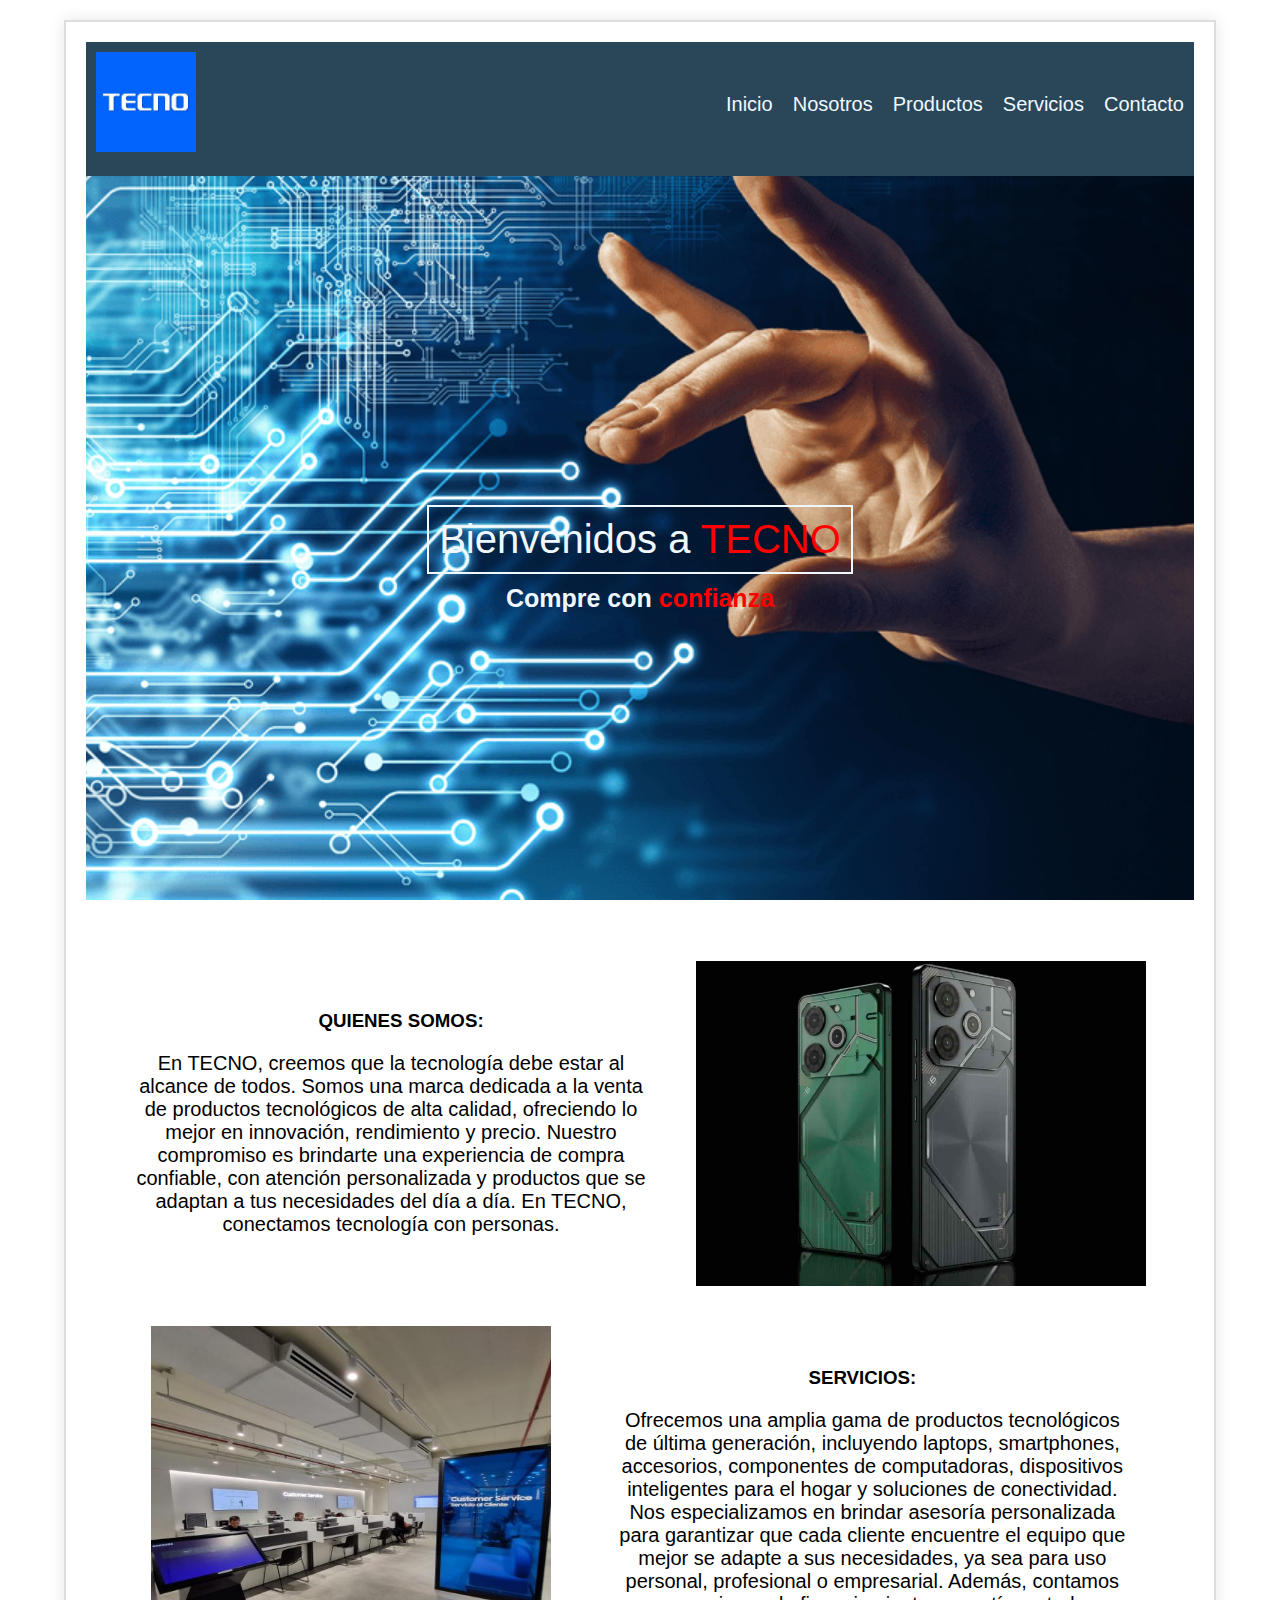
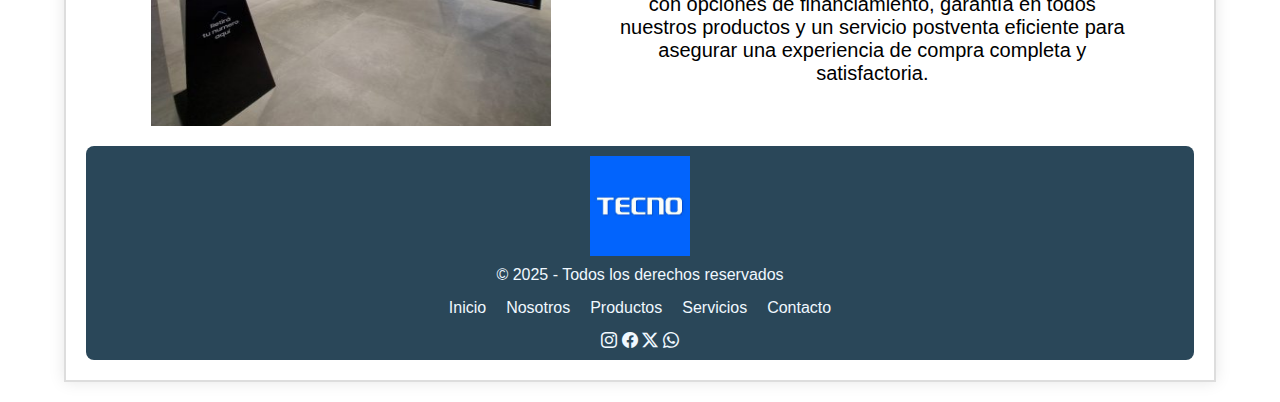
<file: index.html>
<!DOCTYPE html>
<html lang="en">
<head>
    <meta charset="UTF-8">
    <meta name="viewport" content="width=device-width, initial-scale=1.0">
    <link rel="shortcut icon" href="https://as01.epimg.net/epik/imagenes/2017/11/23/portada/1511431109_990306_1511431246_noticia_normal_recorte1.jpg"> 
    <link rel="stylesheet" type="text/css" href="./style/estilos.css">
    <link rel="stylesheet" href="https://cdn.jsdelivr.net/npm/bootstrap-icons@1.13.1/font/bootstrap-icons.min.css">
    <title>TECNO | ECOMMERCE VENTAS</title>
</head>
<body>
    <div class="contenedor">
    <header>
        <div>
        <img src="./img/logo-pagina.jpg" alt="logo de pagina">
        </div>
        <nav>
            <ul>
            <li><a href="#">Inicio</a></li>
            <li><a href="#">Nosotros</a></li>
            <li><a href="#">Productos</a></li>
            <li><a href="#">Servicios</a></li>
            <li><a href="#">Contacto</a></li>
            </ul>
        </nav>
    </header>
    <main>
        <section class="hero">
            <h1>Bienvenidos a <span>TECNO</span></h1>
            <h3>Compre con <span>confianza</span></h3>
        </section>
        <section class="nosotros">
            <div>
            <h3>QUIENES SOMOS:</h3>
            <p>En TECNO, creemos que la tecnología debe estar al alcance de todos. Somos una marca dedicada a la venta de productos tecnológicos de alta calidad, ofreciendo lo mejor en innovación, rendimiento y precio. Nuestro compromiso es brindarte una experiencia de compra confiable, con atención personalizada y productos que se adaptan a tus necesidades del día a día. En TECNO, conectamos tecnología con personas.</p>
            </div>
            <img src="./img/tecno-nosotros.jpg" alt="foto de nosotros">
        </section>
        <section class="servicios">
            <div>
            <h3>SERVICIOS:</h3>
            <p>Ofrecemos una amplia gama de productos tecnológicos de última generación, incluyendo laptops, smartphones, accesorios, componentes de computadoras, dispositivos inteligentes para el hogar y soluciones de conectividad. Nos especializamos en brindar asesoría personalizada para garantizar que cada cliente encuentre el equipo que mejor se adapte a sus necesidades, ya sea para uso personal, profesional o empresarial. Además, contamos con opciones de financiamiento, garantía en todos nuestros productos y un servicio postventa eficiente para asegurar una experiencia de compra completa y satisfactoria.</p>
            </div>
            <img src="./img/servicios.jpeg" alt="foto de servicios">
        </section>
    </main>
    <footer>
        <div class="logo-footer">
        <img src="./img/logo-pagina.jpg" alt="logo de pagina">
    </div>
        <p>&copy; 2025 - Todos los derechos reservados</p>
        <ul class="enlaces">
            <li><a href="#">Inicio</a></li>
            <li><a href="#">Nosotros</a></li>
            <li><a href="#">Productos</a></li>
            <li><a href="#">Servicios</a></li>
            <li><a href="#">Contacto</a></li>
        </ul>
        <div class="redes-sociales">
        <a href="https://www.instagram.com/" target="_blank"><i class="bi bi-instagram"></i></a>
        <a href="https://www.facebook.com/" target="_blank"><i class="bi bi-facebook"></i></a>
        <a href="https://x.com/" target="_blank"><i class="bi bi-twitter-x"></i></a>
        <a href="https://www.whatsapp.com/" target="_blank"><i class="bi bi-whatsapp"></i></a>
    </div>
    </footer>
    
</div>
</body>
</html>
</file>
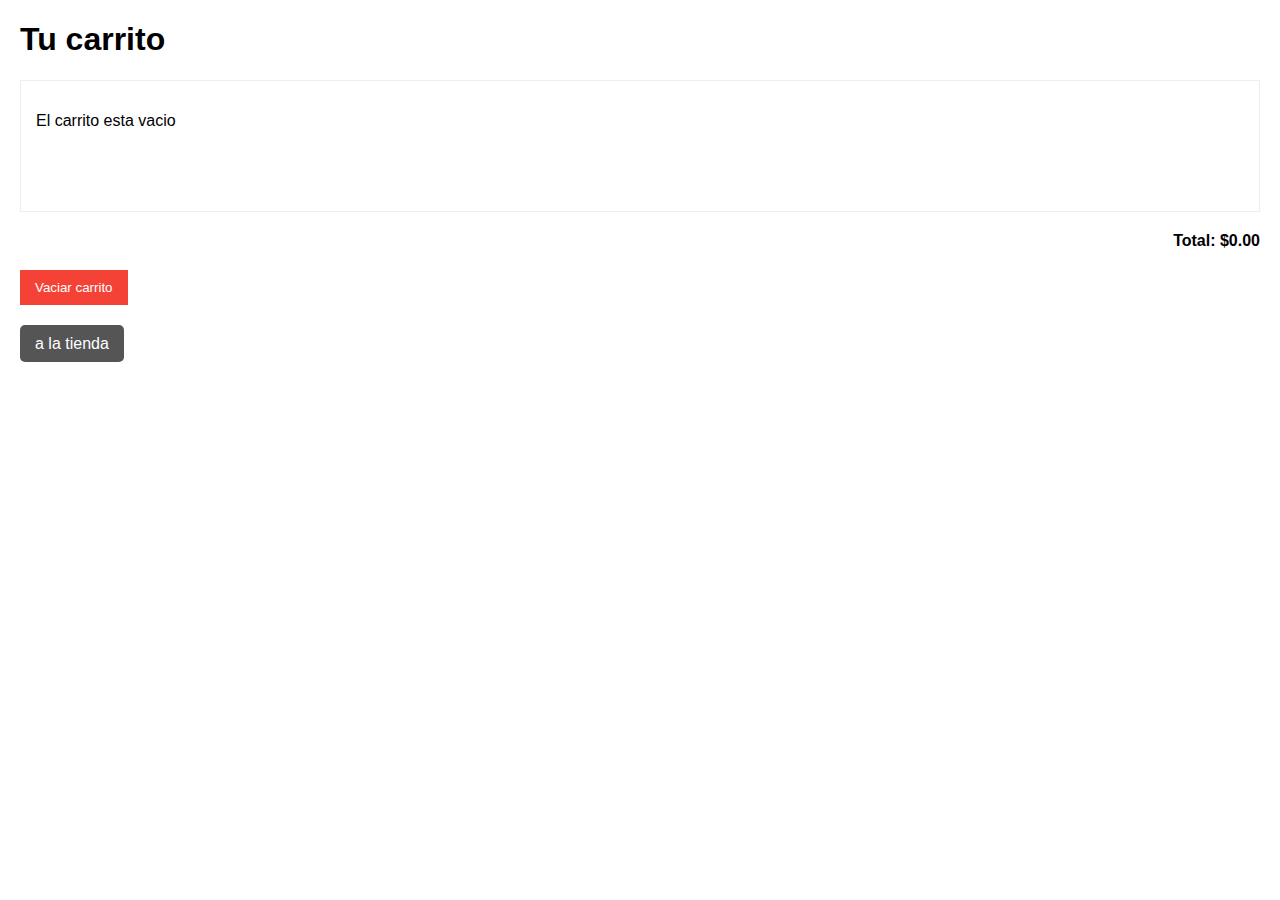
<file: carrito.html>
<!DOCTYPE html>
<html lang="en">
<head>
    <meta charset="UTF-8">
    <meta name="viewport" content="width=device-width, initial-scale=1.0">
    <link rel="stylesheet" href="./style/carrito.css">
    <title>Tu carrito de compras</title>
</head>
<body>
    <h1>Tu carrito</h1>
    <div class="elementos-carrito" id="elementosCarrito">
        <p>El carrito esta vacio</p>
    </div>
    <div class="total" id="totalCarrito">
    TOTAL: $0.00
    </div>
    <button id="btnVaciarCarrito">Vaciar carrito</button>
    <div class="volver-a-tienda">
        <a href="./index.html">a la tienda</a>
    </div>

    <script src="./js/carrito.js"></script>
</body>
</html>
</file>
<file: style/estilos.css>
*{
    margin: 0;
    padding: 0;
    box-sizing: border-box;
    font-family: "Comic Sans MS", sans-serif;
}

.contenedor {
    width: 90%;
    max-width: 1200px;
    margin: 20px auto;
    padding: 20px;
    border: 2px solid #ddd;
    box-shadow: 0 0 15px rgba(0, 0, 0, 0.1);
}

/****************************************************HEADER*************************************************/
header{
    display: flex;
    justify-content: space-between;
    align-items: center;
    background-color: #F79B72;
    padding: 10px;
    
}
header nav ul{
    list-style: none;
    display: flex;
    gap: 20px;
}
header nav ul li a{
    font-size: 20px;
    text-decoration: none;
    color: aliceblue;
}
header nav ul li:hover{
    transform: scale(1.1);
}
header nav ul li a:hover{
    color: #ffbc0e;
}

header{
    background-color: #2A4759;
    padding-bottom: 20px;
}
header img{
    width: 100px;
    transition: all 0.3s;
}
header img:hover{
    transform: scale(1.2);
}

/****************************************************HEADER*************************************************/

/****************************************************MAIN*************************************************/
.hero{
    width: 100%;
    height: calc(100vh - 135px);
    /* height 500px*/
    display: flex;
    flex-direction: column;
    justify-content: center;
    align-items: center;
    background-image: url(../img/hero2.png);
    background-position: center;
    background-repeat: no-repeat;
    background-size: cover;
    background-attachment: fixed;
}

.hero h1{
    color: aliceblue;
    text-align: center;
    font-family: "Comic Sans MS", sans-serif;
    font-weight: normal;
    font-size: 40px;
    border: 2px solid aliceblue;
    padding: 10px;
}

.hero h3{
    margin-top: 10px;
    font-size: 25px;
    color: aliceblue;
}
.nosotros{
    display: flex;
    justify-content: space-evenly;
    align-items: center;
    padding: 20px;
}
.nosotros img{
    width: 450px;
}
.nosotros div h3{
    text-align: center;
    margin-bottom: 20px;
}
.nosotros div{
    width: 50%;
}
.nosotros div p{
    text-align: center;
    margin-right: 20px;
    font-size: 20px;

}

.servicios{
    display: flex;
    justify-content: space-evenly;
    align-items: center;
    flex-direction: row-reverse;
    padding: 20px;
}

.servicios img{
    width: 400px;
    height: 400px;
}

.servicios div h3{
    text-align: center;
    margin-bottom: 20px;
}
.servicios div{
    width: 50%;
}
.servicios div p{
    text-align: center;
    margin-left: 20px;
    font-size: 20px;
}


span{
    color: red;
}
/****************************************************MAIN*************************************************/

/****************************************************FOOTER*************************************************/

footer{
    background-color: #2A4759;
    display: flex;
    flex-direction: column;
    padding: 10px;
    border-radius: 8px;
}

footer .logo-footer{ /*Para distribuir el menu de navegacion del footer le aplico flexbox al ul NO AL FOOTER*/
    display: flex;
    justify-content: center;
    align-items: center;
    flex-direction: column;
    margin-bottom: 10px;
}

footer ul{ /*Para distribuir el menu de navegacion del footer le aplico flexbox al ul NO AL FOOTER*/
    list-style: none;
    display: flex;
    gap: 20px;
}
footer ul li{ /*Para distribuir el menu de navegacion del footer le aplico flexbox al ul NO AL FOOTER*/
    color: aliceblue;
}

footer p{
    text-align: center;
    color: aliceblue;
    margin-bottom: 15px;
}
footer img{
    width: 100px;
    transition: all 0.3s;
}
footer img:hover{
    transform: scale(1.2);
}

.redes-sociales{
    text-align: center;
    color: aliceblue;
}  
.redes-sociales a{
    text-decoration: none;
    color: aliceblue;
} 

 .enlaces{
    display: flex;
    justify-content: center;
    align-items: center;
    margin-bottom: 15px;

}    
.enlaces li:hover{
    transform: scale(1.1);

}  
.enlaces a{
    text-decoration: none;
    color: aliceblue;
    
} 
.enlaces a:hover{
    color: #ffbc0e;
}
    
}
</file>
<file: style/carrito.css>
body {
    font-family: sans-serif;
    margin: 20px;
}

.elementos-carrito {
    border: 1px solid #eee;
    padding: 15px;
    min-height: 100px;
}

.item-carrito {
    display: flex;
    justify-content: space-between;
    align-items: center;
    /* Centra verticalmente los elementos */
    padding: 8px 0;
    border-bottom: 1px dashed #eee;
}

.item-carrito:last-child {
    border-bottom: none;
}

.total {
    font-weight: bold;
    margin-top: 20px;
    text-align: right;
}

/* Estilos para los botones */
button {
    background-color: #f44336;
    color: white;
    padding: 10px 15px;
    border: none;
    cursor: pointer;
    margin-top: 20px;
}

button:hover {
    opacity: 0.8;
}

/* Estilo específico para el botón de eliminar individual */
.btn-eliminar-item {
    background-color: #ff5722;
    /* Un rojo anaranjado */
    color: white;
    padding: 5px 10px;
    border: none;
    cursor: pointer;
    font-size: 0.8em;
    margin-left: 10px;
    /* Espacio a la izquierda del nombre del producto */
}

.btn-eliminar-item:hover {
    opacity: 0.9;
}

.volver-a-tienda {
    display: block;
    margin-top: 30px;
}

.volver-a-tienda a {
    background-color: #555;
    color: white;
    padding: 10px 15px;
    text-decoration: none;
    border-radius: 5px;
}

.volver-a-tienda a:hover {
    opacity: 0.8;
}
</file>
